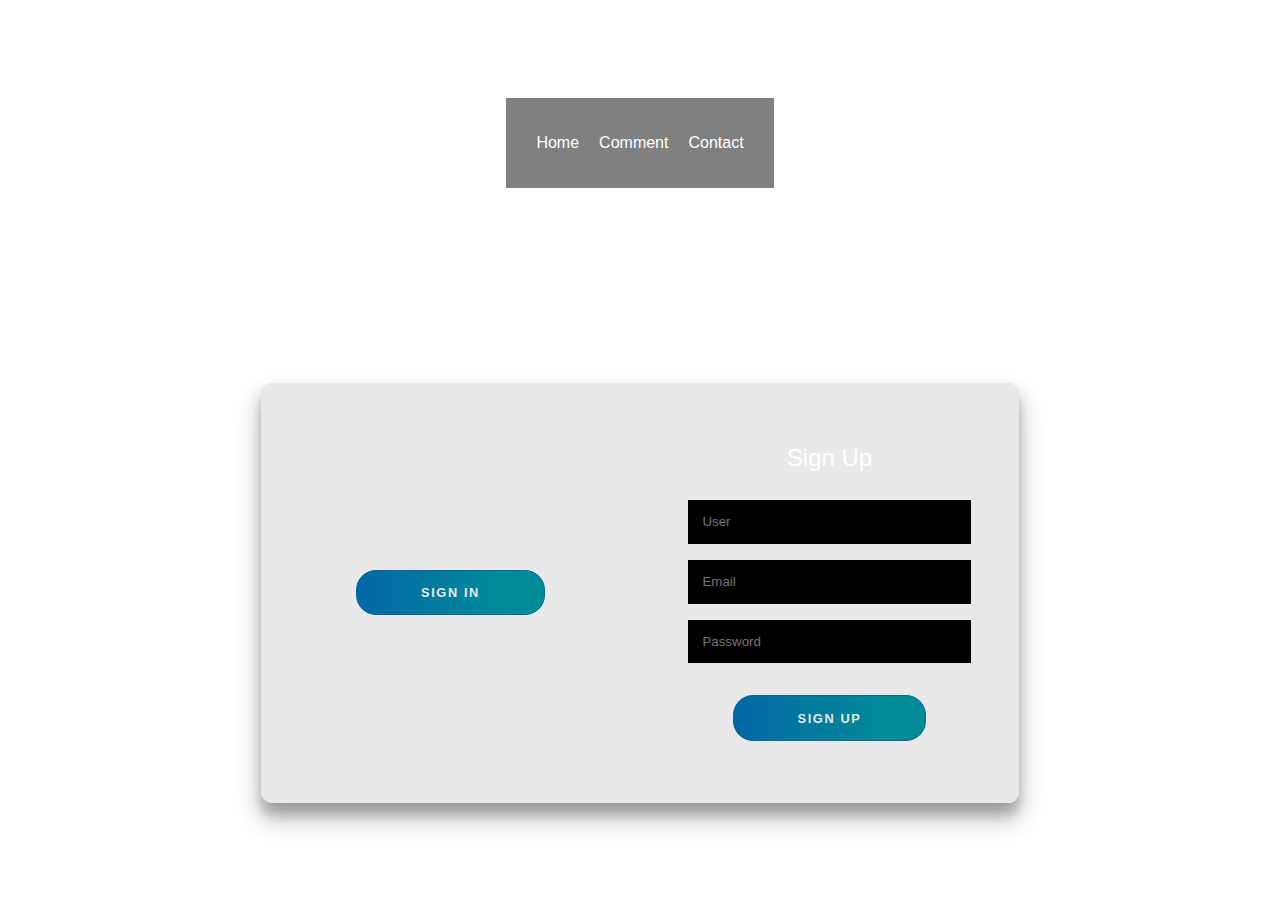
<file: login.html>
<!DOCTYPE html>
<html lang="en">
<head>
     <meta property="og:title" content="sell file Here">
     <meta property="og:image" content="https://fileproinfo.com/images/sel_file_extension.png">
     <meta property="og:title" content="SELL Files" />
     <meta property="og:type" content="video.movie" />
    <meta charset="UTF-8">
    <meta http-equiv="X-UA-Compatible" content="IE=edge">
    <meta name="viewport" content="width=device-width, initial-scale=1.0">
    <title>FinalProject</title>
    <link rel="stylesheet" href="css/style.css">
</head>
<body>
    <nav class="navbar">  
        <div class="title"></div>  
        <div class="ham" >  
        <span class="bar1"></span>  
        <span class="bar2"></span>  
        <span class="bar3"></span>  
        </div>  
        
        <ul class="nav-sub">  
         <li class="list-item"><a href="index.html" class="nav-link">Home</a></li>  
         <li class="list-item"><a href="comment.html" class="nav-link">Comment</a></li>  
         <li class="list-item"><a href="contact.html" class="nav-link">Contact</a></li>  
         
        </ul>  
       </nav>  
    <div class="container right-panel-active">  
        <!-- Sign Up -->  
        <div class="container__form container--signup">  
             <form action="#" class="form" id="form1">  
                  <h2 class="form__title">Sign Up</h2>  
                  <input type="text" placeholder="User" class="input" />  
                  <input type="email" placeholder="Email" class="input" />  
                  <input type="password" placeholder="Password" class="input" />  
                  <button class="btn">Sign Up</button>  
             </form>  
        </div>  
        <!-- Sign In -->  
        <div class="container__form container--signin">  
             <form action="#" class="form" id="form2">  
                  <h2 class="form__title">Sign In</h2>  
                  <input type="email" placeholder="Email" class="input" />  
                  <input type="password" placeholder="Password" class="input" />  
                  <a href="#" class="link">Forgot your password?</a>  
                  <button class="btn">Sign In</button>  
             </form>  
        </div>  
        <!-- Overlay -->  
        <div class="container__overlay">  
             <div class="overlay">  
                  <div class="overlay__panel overlay--left">  
                       <button class="btn" id="signIn">Sign In</button>  
                  </div>  
                  <div class="overlay__panel overlay--right">  
                       <button class="btn" id="signUp">Sign Up</button>  
                  </div>  
             </div>  
        </div>  
   </div> 
<script src="js/script.js"></script>
</body>
</html>
</file>
<file: css/style.css>
*{  
  margin:0;   
  color:white;  
 }  
 .title{  
  cursor:pointer;  
 }  
 /*Properties for Nav-bar*/  
 .navbar{  
  display:flex;  
  top:0;  
  height:10vh;  
  justify-content:space-between;  
  align-items:center;   
  padding:0px 20px;  
  background:grey;  
 }  
  .nav-sub{  
  display:flex;  
  justify-content:space-between;  
 }  
 .list-item {  
  padding:10px;  
  list-style:none;  
 }  
 .nav-link{  
  color:inherit;  
  text-decoration:none;  
 } 
 /*Properties for Hamburger*/  
 .ham{  
  display:none;  
  padding:5px;  
  cursor:pointer;  
 }  
 .bar1,.bar2,.bar3{  
  display:block;  
  width:35px;  
  height:3px;  
  margin:5px auto;  
  background-color:#101010;  
  transition: 0.4s;  
 }  
 @media only screen and (max-width:768px){  
 *{  
   overflow:hidden;  
  }  
 .nav-sub{  
   position:absolute;   
   top:10vh;  
   right:0px;  
   flex-direction:column;  
   background-color:rgb(0,0,0,0.75);  
   border-radius:0px 0px 0px 20px;  
   transition:transform 0.3s ease-in;  
   transform:translate(100%);  
  }  
 .nav-change{  
   transform:translate(0%);  
  }  
 .ham{  
   display:block;  
  }  
 .change .bar1 {  
  transform: rotate(45deg) translate(8px,3px);  
 }  
 .change .bar2 {  
  opacity: 0;  
 }  
 .change .bar3 {  
  transform: rotate(-45deg) translate(8px,-3px);  
 }  
 }  
 .h3 {
  color: black;
  font-size: 30px;
 }
 a {
  position: relative;
  text-decoration: none;
}

a:hover::after {
  content: "";
  position: absolute;
  left: 6%;
  right: 6%;
  bottom: 0;
  border: 1px solid black;
}

.social {
  color: black;
  border: 5px  solid black;
  border-radius: 5px;
  text-align: center;

}
.imagef {
 width: 200px;
 height: 200px;
 margin-top: 15px;
 
 margin-top: 15px;
}
.sf {
  flex-wrap: wrap;
  display: flex;

}
.h1 {
  color: black;
  font-size: 30px;
  text-align: center;

}
*{
  margin: 0;
  padding: 0;
  box-sizing: border-box;
  font-family: "Poppins", sans-serif;
}
body{
  margin: 0;
  padding: 0;
  background: linear-gradient(120deg,#2980b9, #8e44ad);
  height: 100vh;
  overflow: hidden;
}
.center{
  position: absolute;
  top: 50%;
  left: 50%;
  transform: translate(-50%, -50%);
  width: 400px;
  background: white;
  border-radius: 10px;
  box-shadow: 10px 10px 15px rgba(0,0,0,0.05);
}
.center h1{
  text-align: center;
  padding: 20px 0;
  border-bottom: 1px solid silver;
}
.center form{
  padding: 0 40px;
  box-sizing: border-box;
}
form .txt_field{
  position: relative;
  border-bottom: 2px solid #adadad;
  margin: 30px 0;
}
.txt_field input{
  width: 100%;
  padding: 0 5px;
  height: 40px;
  font-size: 16px;
  border: none;
  background: none;
  outline: none;
}
.txt_field label{
  position: absolute;
  top: 50%;
  left: 5px;
  color: #adadad;
  transform: translateY(-50%);
  font-size: 16px;
  pointer-events: none;
  transition: .5s;
}
.txt_field span::before{
  content: '';
  position: absolute;
  top: 40px;
  left: 0;
  width: 0%;
  height: 2px;
  background: #2691d9;
  transition: .5s;
}
.txt_field input:focus ~ label,
.txt_field input:valid ~ label{
  top: -5px;
  color: #2691d9;
}
.txt_field input:focus ~ span::before,
.txt_field input:valid ~ span::before{
  width: 100%;
}
.pass{
  margin: -5px 0 20px 5px;
  color: #a6a6a6;
  cursor: pointer;
}
.pass:hover{
  text-decoration: underline;
}
input[type="submit"]{
  width: 100%;
  height: 50px;
  border: 1px solid;
  background: #2691d9;
  border-radius: 25px;
  font-size: 18px;
  color: #e9f4fb;
  font-weight: 700;
  cursor: pointer;
  outline: none;
}
input[type="submit"]:hover{
  border-color: #2691d9;
  transition: .5s;
}
.signup_link{
  margin: 30px 0;
  text-align: center;
  font-size: 16px;
  color: #666666;
}
.signup_link a{
  color: #2691d9;
  text-decoration: none;
}
.signup_link a:hover{
  text-decoration: underline;
}
.as  {
  font-size: 50px;
  text-align: center;
  
}

:root {  
  /* COLORS */  
  --white: #e9e9e9;  
  --gray: #333;  
  --blue: #0367a6;  
  --lightblue: #008997;  
  /* RADII */  
  --button-radius: 0.7rem;  
  /* SIZES */  
  --max-width: 758px;  
  --max-height: 420px;  
  font-size: 16px;  
  font-family: -apple-system, BlinkMacSystemFont, "Segoe UI", Roboto, Oxygen,  
       Ubuntu, Cantarell, "Open Sans", "Helvetica Neue", sans-serif;  
}  
body {  
  align-items: center;  
  background-color: var(--white);  
  background: url("https://res.cloudinary.com/dci1eujqw/image/upload/v1616769558/Codepen/waldemar-brandt-aThdSdgx0YM-unsplash_cnq4sb.jpg");  
  background-attachment: fixed;  
  background-position: center;  
  background-repeat: no-repeat;  
  background-size: cover;  
  display: grid;  
  height: 100vh;  
  place-items: center;  
}  
.form__title {  
  font-weight: 300;  
  margin: 0;  
  margin-bottom: 1.25rem;  
}  
.link {  
  color: var(--gray);  
  font-size: 0.9rem;  
  margin: 1.5rem 0;  
  text-decoration: none;  
}  
.container {  
  background-color: var(--white);  
  border-radius: var(--button-radius);  
  box-shadow: 0 0.9rem 1.7rem rgba(0, 0, 0, 0.25),  
       0 0.7rem 0.7rem rgba(0, 0, 0, 0.22);  
  height: var(--max-height);  
  max-width: var(--max-width);  
  overflow: hidden;  
  position: relative;  
  width: 100%;  
}  
.container__form {  
  height: 100%;  
  position: absolute;  
  top: 0;  
  transition: all 0.6s ease-in-out;  
}  
.container--signin {  
  left: 0;  
  width: 50%;  
  z-index: 2;  
}  
.container.right-panel-active .container--signin {  
  transform: translateX(100%);  
}  
.container--signup {  
  left: 0;  
  opacity: 0;  
  width: 50%;  
  z-index: 1;  
}  
.container.right-panel-active .container--signup {  
  animation: show 0.6s;  
  opacity: 1;  
  transform: translateX(100%);  
  z-index: 5;  
}  
.container__overlay {  
  height: 100%;  
  left: 50%;  
  overflow: hidden;  
  position: absolute;  
  top: 0;  
  transition: transform 0.6s ease-in-out;  
  width: 50%;  
  z-index: 100;  
}  
.container.right-panel-active .container__overlay {  
  transform: translateX(-100%);  
}  
.overlay {  
  background-color: var(--lightblue);  
  background: url("https://res.cloudinary.com/dci1eujqw/image/upload/v1616769558/Codepen/waldemar-brandt-aThdSdgx0YM-unsplash_cnq4sb.jpg");  
  background-attachment: fixed;  
  background-position: center;  
  background-repeat: no-repeat;  
  background-size: cover;  
  height: 100%;  
  left: -100%;  
  position: relative;  
  transform: translateX(0);  
  transition: transform 0.6s ease-in-out;  
  width: 200%;  
}  
.container.right-panel-active .overlay {  
  transform: translateX(50%);  
}  
.overlay__panel {  
  align-items: center;  
  display: flex;  
  flex-direction: column;  
  height: 100%;  
  justify-content: center;  
  position: absolute;  
  text-align: center;  
  top: 0;  
  transform: translateX(0);  
  transition: transform 0.6s ease-in-out;  
  width: 50%;  
}  
.overlay--left {  
  transform: translateX(-20%);  
}  
.container.right-panel-active .overlay--left {  
  transform: translateX(0);  
}  
.overlay--right {  
  right: 0;  
  transform: translateX(0);  
}  
.container.right-panel-active .overlay--right {  
  transform: translateX(20%);  
}  
.btn {  
  background-color: var(--blue);  
  background-image: linear-gradient(90deg, var(--blue) 0%, var(--lightblue) 74%);  
  border-radius: 20px;  
  border: 1px solid var(--blue);  
  color: var(--white);  
  cursor: pointer;  
  font-size: 0.8rem;  
  font-weight: bold;  
  letter-spacing: 0.1rem;  
  padding: 0.9rem 4rem;  
  text-transform: uppercase;  
  transition: transform 80ms ease-in;  
}  
.form > .btn {  
  margin-top: 1.5rem;  
}  
.btn:active {  
  transform: scale(0.95);  
}  
.btn:focus {  
  outline: none;  
}  
.form {  
  background-color: var(--white);  
  display: flex;  
  align-items: center;  
  justify-content: center;  
  flex-direction: column;  
  padding: 0 3rem;  
  height: 100%;  
  text-align: center;  
}  
.input {  
  background-color: black;  
  border: none;  
  padding: 0.9rem 0.9rem;  
  margin: 0.5rem 0;  
  width: 100%;  
}  
@keyframes show {  
  0%,  
  49.99% {  
       opacity: 0;  
       z-index: 1;  
  }  
  50%,  
  100% {  
       opacity: 1;  
       z-index: 5;  
  }  
}
body {
  font-family: montserrat;
}
            .box {
    	max-width: 500px;
    	margin: 30px auto;
    	background: beige;
    	border-radius: 8px;
    	padding: 20px;
        
    }
            .comment {
    	display: block;
    	transition: all 1s;
        
    }
    .afterText {
    	min-height: 0px;
        color: #262626;
    	border: 1px solid black;
    	border-radius: 5px;
        background: black;
    	padding: 5px 10px
    }
            .box textarea {
    	width: 100%;
    	border: none;
    	background: #262626;
    	padding: 15px;
    	height: 50%;
    	border-radius: 5px;
    	transition: all 0.5s;
    	margin-top: 15px;
    	color: #fff;
    	font-family: montserrat;
    }
            button.btn-box {
    	background: #262626;
    	color: #fff;
    	padding: 20px 25px;
    	border: none;
    	cursor: pointer;
    	text-transform: uppercase;
    	letter-spacing: 4px;
    	transition: 1s all;
    	font-size: 10px;
    	border-radius: 5px;
    	margin-top: 30px;
    }
            button.btn-box:hover {
    	background: darkorange;
    }
</file>
